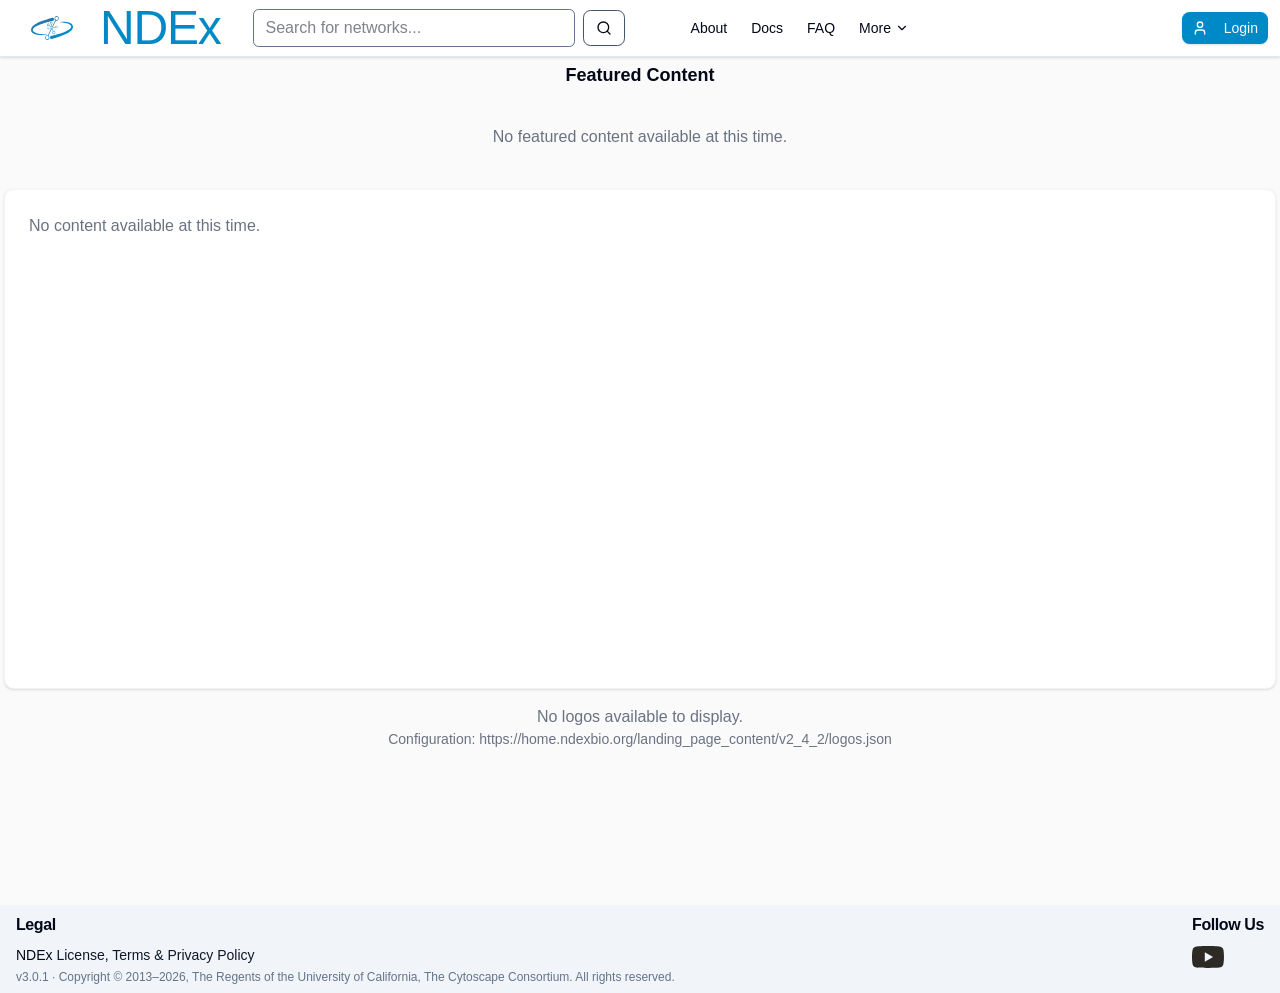
<file: index.html>
<!doctype html><html lang="en" class="light"><head><meta http-equiv="Content-Type" content="text/html; charset=UTF-8"><meta name="viewport" content="width=device-width, initial-scale=1"><link rel="stylesheet" href="./NDEx mainpage_files/aa082dc00ba7b3bf.css" data-precedence="next"><link rel="stylesheet" href="./NDEx mainpage_files/75a13c3b87f4e777.css" data-precedence="next"><link rel="preload" as="script" fetchpriority="low" href="./NDEx mainpage_files/webpack-72054bbf22388bcc.js.download"><link rel="preload" href="./NDEx mainpage_files/75a13c3b87f4e777.css" as="style"><link rel="icon" type="image/svg+xml" href="./NDEx mainpage_files/ndex-logo.svg"><title>NDEx 3</title><meta name="description" content="Next-generation NDEx Web Client"><link rel="icon" href="https://www.ndexbio.org/favicon.ico" sizes="32x32"><link rel="icon" href="https://www.ndexbio.org/icon.svg" type="image/svg+xml"><style>
#more-details{position:relative}#more-details>summary{list-style:none;cursor:pointer}#more-details>summary::-webkit-details-marker{display:none}#more-details[open]>summary svg{transform:rotate(180deg)}.ndex-more-menu{position:absolute;right:0;top:100%;z-index:55;display:none;min-width:185px;padding:6px;border:1px solid #e2e8f0;border-radius:8px;background:#fff;box-shadow:0 12px 30px #0f172a22}.ndex-more-menu a{padding:8px 10px;border-radius:5px;color:#334155;text-decoration:none}.ndex-more-menu a:hover{background:#f1f5f9}#more-details[open] .ndex-more-menu{display:grid}.ndex-welcome{display:grid;min-height:65vh;place-items:center;font-family:ui-sans-serif,system-ui,sans-serif;font-size:clamp(32px,5vw,52px);font-weight:650;color:#020817}
</style></head><body class="antialiased min-h-screen bg-background text-foreground"><div hidden=""><!--$--><!--/$--></div><next-route-announcer style="position: absolute;"><template shadowrootmode="open"><div aria-live="assertive" id="__next-route-announcer__" role="alert" style="position: absolute; border: 0px; height: 1px; margin: -1px; padding: 0px; width: 1px; clip: rect(0px, 0px, 0px, 0px); overflow: hidden; white-space: nowrap; overflow-wrap: normal;"></div></template></next-route-announcer><div class="min-h-screen"><header class="sticky top-0 z-50 w-full border-b bg-background shadow-sm"><div class="w-full h-14 flex items-center justify-between"><div class="flex items-center px-3 gap-4"><a class="scroll-m-20 text-5xl font-light tracking-tight flex items-center justify-start gap-2 text-ndex" href="https://www.ndexbio.org/"><div class="relative w-20 h-6"><img alt="NDEx Logo" loading="lazy" decoding="async" data-nimg="fill" class="object-contain" src="./NDEx mainpage_files/ndex-logo.svg" style="position: absolute; height: 100%; width: 100%; inset: 0px; color: transparent;"></div>NDEx</a><div class="flex-1 px-4"><form class="flex items-center space-x-2" id="search-form"><div class="relative border-1 border-slate-500 rounded-sm overflow-hidden"><input data-slot="input" class="flex h-9 min-w-0 rounded-md bg-transparent px-3 py-1 text-base shadow-xs transition-[color,box-shadow] file:inline-flex file:h-7 file:border-0 file:bg-transparent file:text-sm file:font-medium focus-visible:ring-0 focus-visible:outline-none disabled:pointer-events-none disabled:cursor-not-allowed disabled:opacity-50 appearance-none border-none [&amp;::-webkit-search-cancel-button]:appearance-none [&amp;::-webkit-search-decoration]:appearance-none w-80 md:w-96 lg:w-[20rem]" placeholder="Search for networks..." type="search" value=""></div><div class="flex items-center gap-2"><button data-slot="button" class="inline-flex items-center justify-center gap-2 whitespace-nowrap rounded-md text-sm font-medium transition-[color,box-shadow] disabled:pointer-events-none disabled:opacity-50 [&amp;_svg]:pointer-events-none [&amp;_svg:not([class*='size-'])]:size-4 [&amp;_svg]:shrink-0 ring-ring/10 dark:ring-ring/20 dark:outline-ring/40 outline-ring/50 focus-visible:ring-4 focus-visible:outline-1 aria-invalid:focus-visible:ring-0 border bg-background shadow-xs hover:bg-accent hover:text-accent-foreground h-9 px-4 py-2 has-[&gt;svg]:px-3 border-slate-600" type="submit"><svg xmlns="http://www.w3.org/2000/svg" width="24" height="24" viewBox="0 0 24 24" fill="none" stroke="currentColor" stroke-width="2" stroke-linecap="round" stroke-linejoin="round" class="lucide lucide-search"><circle cx="11" cy="11" r="8"></circle><path d="m21 21-4.3-4.3"></path></svg></button></div></form></div><nav class="hidden md:flex items-center gap-1 ml-6"><a class="text-sm font-medium px-2.5 py-1.5 rounded hover:bg-muted" href="https://www.ndexbio.org/about/">About</a><a class="text-sm font-medium px-2.5 py-1.5 rounded hover:bg-muted" href="https://www.ndexbio.org/docs/">Docs</a><a class="text-sm font-medium px-2.5 py-1.5 rounded hover:bg-muted" href="https://www.ndexbio.org/faq/">FAQ</a><details id="more-details"><summary class="flex items-center gap-1 text-sm font-medium px-2.5 py-1.5 rounded hover:bg-muted">More<svg xmlns="http://www.w3.org/2000/svg" width="24" height="24" viewBox="0 0 24 24" fill="none" stroke="currentColor" stroke-width="2" stroke-linecap="round" stroke-linejoin="round" class="lucide lucide-chevron-down h-3.5 w-3.5 transition-transform duration-200"><path d="m6 9 6 6 6-6"></path></svg></summary><div class="ndex-more-menu"><a href="https://www.ndexbio.org/contact">Contact Us</a><a href="https://www.ndexbio.org/report-bug">Report Bug</a><a href="https://www.ndexbio.org/about#cite">Cite NDEx</a></div></details></nav></div><a href="login-screen.html" data-slot="button" class="inline-flex items-center justify-center gap-2 whitespace-nowrap text-sm font-medium transition-[color,box-shadow] disabled:pointer-events-none disabled:opacity-50 [&amp;_svg]:pointer-events-none [&amp;_svg:not([class*='size-'])]:size-4 [&amp;_svg]:shrink-0 ring-ring/10 dark:ring-ring/20 dark:outline-ring/40 outline-ring/50 focus-visible:ring-4 focus-visible:outline-1 aria-invalid:focus-visible:ring-0 text-primary-foreground shadow-sm h-8 rounded-md px-3 has-[&gt;svg]:px-2.5 bg-ndex hover:bg-[#2c70ac] mr-3"><svg xmlns="http://www.w3.org/2000/svg" width="24" height="24" viewBox="0 0 24 24" fill="none" stroke="currentColor" stroke-width="2" stroke-linecap="round" stroke-linejoin="round" class="lucide lucide-user h-4 w-4 mr-2"><path d="M19 21v-2a4 4 0 0 0-4-4H9a4 4 0 0 0-4 4v2"></path><circle cx="12" cy="7" r="4"></circle></svg>Login</a></div></header><div data-slot="sidebar-wrapper" class="group/sidebar-wrapper has-data-[variant=inset]:bg-sidebar flex min-h-svh w-full" style="--sidebar-width: 16rem; --sidebar-width-icon: 3rem;"><div class="group peer text-sidebar-foreground hidden md:block" data-state="collapsed" data-collapsible="offcanvas" data-variant="inset" data-side="left" data-slot="sidebar"><div class="relative h-svh w-(--sidebar-width) bg-transparent transition-[width] duration-200 ease-linear group-data-[collapsible=offcanvas]:w-0 group-data-[side=right]:rotate-180 group-data-[collapsible=icon]:w-[calc(var(--sidebar-width-icon)+(--spacing(4)))]"></div><div class="fixed inset-y-0 z-10 hidden h-svh w-(--sidebar-width) transition-[left,right,width] duration-200 ease-linear md:flex left-0 group-data-[collapsible=offcanvas]:left-[calc(var(--sidebar-width)*-1)] p-2 group-data-[collapsible=icon]:w-[calc(var(--sidebar-width-icon)+(--spacing(4))+2px)] border-r-3"><div data-sidebar="sidebar" class="bg-sidebar group-data-[variant=floating]:border-sidebar-border flex h-full w-full flex-col group-data-[variant=floating]:rounded-lg group-data-[variant=floating]:border group-data-[variant=floating]:shadow-sm"><div data-slot="sidebar-header" data-sidebar="header" class="flex flex-col gap-2 p-2"><div class="flex flex-col items-center justify-center gap-2"><h1 class="text-2xl font-bold">NDEx V3</h1><p class="text-sm text-muted-foreground">Network Data Exchange</p></div></div><div data-slot="sidebar-content" data-sidebar="content" class="flex min-h-0 flex-1 flex-col gap-2 overflow-auto group-data-[collapsible=icon]:overflow-hidden"><div data-slot="sidebar-group" data-sidebar="group" class="relative flex w-full min-w-0 flex-col p-2"></div><div data-slot="sidebar-group" data-sidebar="group" class="relative flex w-full min-w-0 flex-col p-2"></div></div><div data-slot="sidebar-footer" data-sidebar="footer" class="flex flex-col gap-2 p-2"></div></div></div></div><main class="w-full h-[calc(100vh-56px)]"><main class="container mx-auto px-1 py-1 mb-1 flex flex-col gap-2 h-full overflow-y-auto"><div class="space-y-2"><div class="flex items-center justify-center mb-1"><h2 class="text-lg font-semibold">Featured Content</h2></div><div class="flex items-center justify-center p-8 text-gray-500"><p>No featured content available at this time.</p></div></div><div class="bg-white p-6 rounded-lg shadow-sm border border-gray-100 h-[500px]"><div class="text-gray-500"><p>No content available at this time.</p></div></div><div class="w-full p-2"><div class="text-center text-gray-500"><p>No logos available to display.</p><p class="text-sm">Configuration: https://home.ndexbio.org/landing_page_content/v2_4_2/logos.json</p></div></div></main><footer class="w-full py-2 bg-muted"><div class="mx-auto max-w-7xl px-4 md:flex md:justify-between md:items-start text-sm"><div class="mb-3 md:mb-0"><h4 class="scroll-m-20 text-base font-semibold tracking-tight text-foreground">Legal</h4><p class="leading-5 mt-2 text-foreground">NDEx <a class="text-primary hover:underline" href="https://home.ndexbio.org/disclaimer-license/">License, Terms &amp; Privacy Policy</a></p><p class="mt-1 text-muted-foreground text-xs">v3.0.1 · Copyright © 2013–2026, The Regents of the University of California, The Cytoscape Consortium. All rights reserved.</p></div><div><h3 class="scroll-m-20 text-base font-semibold tracking-tight text-foreground">Follow Us</h3><div class="py-1 flex items-center"><a aria-label="YouTube" class="hover:opacity-80 transition-opacity" href="https://www.youtube.com/@ndexproject"><div class="relative w-8 h-8"><img alt="YouTube" loading="lazy" decoding="async" data-nimg="fill" class="object-contain filter dark:invert" src="./NDEx mainpage_files/youtube_mono.svg" style="position: absolute; height: 100%; width: 100%; inset: 0px; color: transparent;"></div></a></div></div></div></footer></main></div></div><div role="region" aria-label="Notifications (F8)" tabindex="-1" style="pointer-events: none;"><ol tabindex="-1" class="fixed bottom-0 right-0 z-50 flex max-h-screen w-full flex-col-reverse p-4 sm:bottom-0 sm:right-0 sm:top-auto sm:flex-col md:max-w-[420px] "></ol></div><script>
(() => {
  const search = document.getElementById('search-form');
  search?.addEventListener('submit', event => { event.preventDefault(); const query = search.querySelector('input[type="search"]')?.value.trim() || ''; if (query) location.href = 'https://www.ndexbio.org/search?q=' + encodeURIComponent(query); });
})();
</script></body></html>
</file>
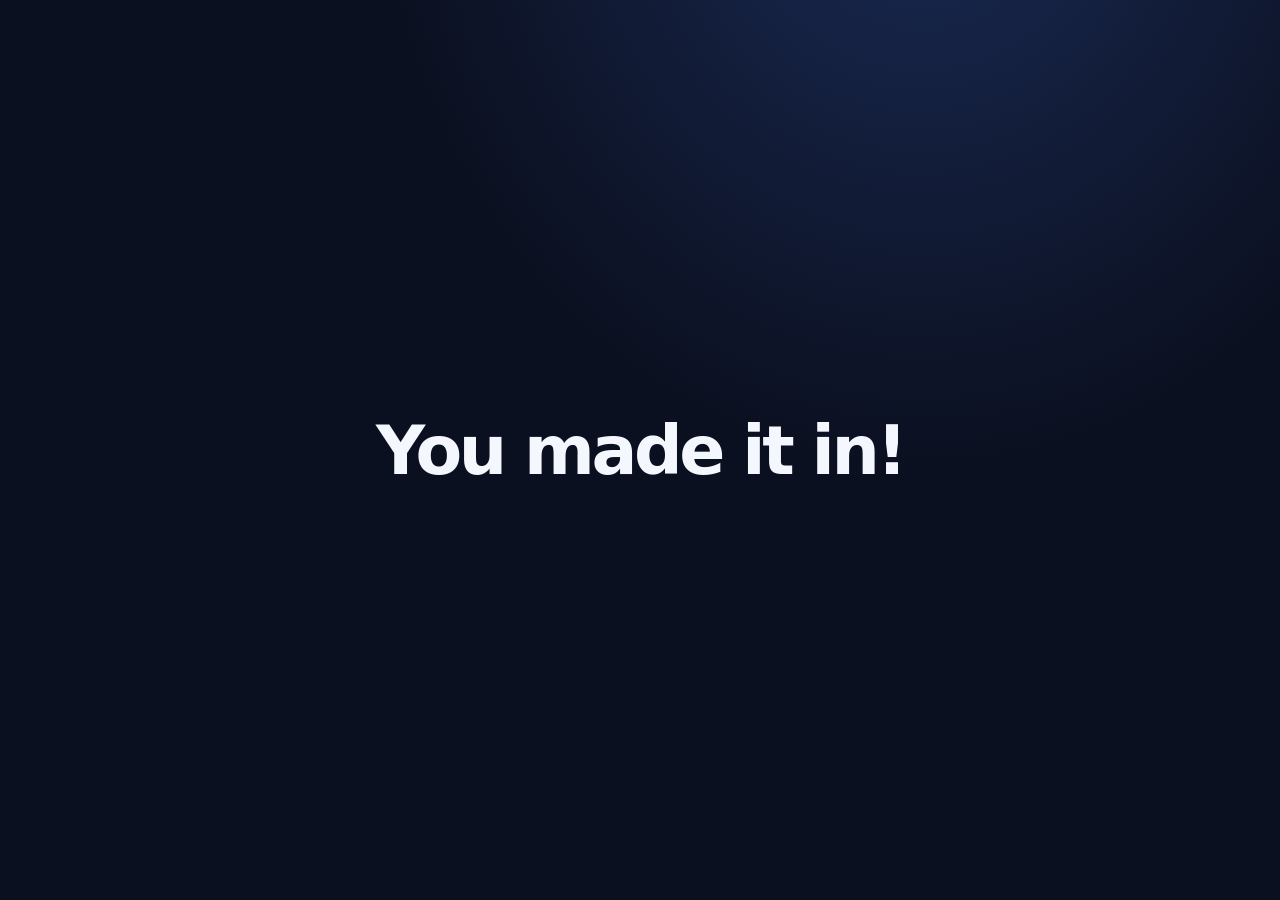
<file: welcome.html>
<!doctype html>
<html lang="en">
<head>
  <meta charset="utf-8">
  <meta name="viewport" content="width=device-width, initial-scale=1">
  <meta name="theme-color" content="#0b1020">
  <title>Welcome</title>
  <style>
    *{box-sizing:border-box}
    body{min-width:320px;min-height:100vh;margin:0;display:grid;place-items:center;background:radial-gradient(ellipse at 72% -18%,#1a2b55 0,transparent 42%),#0b1020;color:#f5f7ff;font-family:Inter,ui-sans-serif,system-ui,-apple-system,"Segoe UI",sans-serif}
    main{text-align:center;padding:32px}
    h1{margin:0;font-size:clamp(36px,7vw,68px);font-weight:650;letter-spacing:-.05em}
  </style>
</head>
<body>
  <main><h1>You made it in!</h1></main>
</body>
</html>
</file>
<file: NDEx mainpage_files/75a13c3b87f4e777.css>
.blog-content h3{font-size:1.6rem;margin-bottom:.5rem;font-weight:500}.blog-content h3:hover{color:#2c70ac!important;text-decoration:underline}.blog-content p{font-size:.9rem;margin-bottom:1rem}@font-face{font-family:swiper-icons;src:url("data:application/font-woff;charset=utf-8;base64, [base64]//wADZ2x5ZgAAAywAAADMAAAD2MHtryVoZWFkAAABbAAAADAAAAA2E2+eoWhoZWEAAAGcAAAAHwAAACQC9gDzaG10eAAAAigAAAAZAAAArgJkABFsb2NhAAAC0AAAAFoAAABaFQAUGG1heHAAAAG8AAAAHwAAACAAcABAbmFtZQAAA/gAAAE5AAACXvFdBwlwb3N0AAAFNAAAAGIAAACE5s74hXjaY2BkYGAAYpf5Hu/j+W2+MnAzMYDAzaX6QjD6/4//Bxj5GA8AuRwMYGkAPywL13jaY2BkYGA88P8Agx4j+/8fQDYfA1AEBWgDAIB2BOoAeNpjYGRgYNBh4GdgYgABEMnIABJzYNADCQAACWgAsQB42mNgYfzCOIGBlYGB0YcxjYGBwR1Kf2WQZGhhYGBiYGVmgAFGBiQQkOaawtDAoMBQxXjg/wEGPcYDDA4wNUA2CCgwsAAAO4EL6gAAeNpj2M0gyAACqxgGNWBkZ2D4/wMA+xkDdgAAAHjaY2BgYGaAYBkGRgYQiAHyGMF8FgYHIM3DwMHABGQrMOgyWDLEM1T9/w8UBfEMgLzE////P/5//f/V/xv+r4eaAAeMbAxwIUYmIMHEgKYAYjUcsDAwsLKxc3BycfPw8jEQA/[base64]/uznmfPFBNODM2K7MTQ45YEAZqGP81AmGGcF3iPqOop0r1SPTaTbVkfUe4HXj97wYE+yNwWYxwWu4v1ugWHgo3S1XdZEVqWM7ET0cfnLGxWfkgR42o2PvWrDMBSFj/IHLaF0zKjRgdiVMwScNRAoWUoH78Y2icB/yIY09An6AH2Bdu/UB+yxopYshQiEvnvu0dURgDt8QeC8PDw7Fpji3fEA4z/PEJ6YOB5hKh4dj3EvXhxPqH/SKUY3rJ7srZ4FZnh1PMAtPhwP6fl2PMJMPDgeQ4rY8YT6Gzao0eAEA409DuggmTnFnOcSCiEiLMgxCiTI6Cq5DZUd3Qmp10vO0LaLTd2cjN4fOumlc7lUYbSQcZFkutRG7g6JKZKy0RmdLY680CDnEJ+UMkpFFe1RN7nxdVpXrC4aTtnaurOnYercZg2YVmLN/d/gczfEimrE/fs/bOuq29Zmn8tloORaXgZgGa78yO9/cnXm2BpaGvq25Dv9S4E9+5SIc9PqupJKhYFSSl47+Qcr1mYNAAAAeNptw0cKwkAAAMDZJA8Q7OUJvkLsPfZ6zFVERPy8qHh2YER+3i/BP83vIBLLySsoKimrqKqpa2hp6+jq6RsYGhmbmJqZSy0sraxtbO3sHRydnEMU4uR6yx7JJXveP7WrDycAAAAAAAH//wACeNpjYGRgYOABYhkgZgJCZgZNBkYGLQZtIJsFLMYAAAw3ALgAeNolizEKgDAQBCchRbC2sFER0YD6qVQiBCv/H9ezGI6Z5XBAw8CBK/m5iQQVauVbXLnOrMZv2oLdKFa8Pjuru2hJzGabmOSLzNMzvutpB3N42mNgZGBg4GKQYzBhYMxJLMlj4GBgAYow/P/PAJJhLM6sSoWKfWCAAwDAjgbRAAB42mNgYGBkAIIbCZo5IPrmUn0hGA0AO8EFTQAA");font-weight:400;font-style:normal}:root{--swiper-theme-color:#007aff}:host{position:relative;display:block;margin-left:auto;margin-right:auto;z-index:1}.swiper{margin-left:auto;margin-right:auto;position:relative;overflow:hidden;list-style:none;padding:0;z-index:1;display:block}.swiper-vertical>.swiper-wrapper{flex-direction:column}.swiper-wrapper{position:relative;width:100%;height:100%;z-index:1;display:flex;transition-property:transform;transition-timing-function:var(--swiper-wrapper-transition-timing-function,initial);box-sizing:content-box}.swiper-android .swiper-slide,.swiper-ios .swiper-slide,.swiper-wrapper{transform:translateZ(0)}.swiper-horizontal{touch-action:pan-y}.swiper-vertical{touch-action:pan-x}.swiper-slide{flex-shrink:0;width:100%;height:100%;position:relative;transition-property:transform;display:block}.swiper-slide-invisible-blank{visibility:hidden}.swiper-autoheight,.swiper-autoheight .swiper-slide{height:auto}.swiper-autoheight .swiper-wrapper{align-items:flex-start;transition-property:transform,height}.swiper-backface-hidden .swiper-slide{transform:translateZ(0);-webkit-backface-visibility:hidden;backface-visibility:hidden}.swiper-3d.swiper-css-mode .swiper-wrapper{perspective:1200px}.swiper-3d .swiper-wrapper{transform-style:preserve-3d}.swiper-3d{perspective:1200px}.swiper-3d .swiper-cube-shadow,.swiper-3d .swiper-slide{transform-style:preserve-3d}.swiper-css-mode>.swiper-wrapper{overflow:auto;scrollbar-width:none;-ms-overflow-style:none}.swiper-css-mode>.swiper-wrapper::-webkit-scrollbar{display:none}.swiper-css-mode>.swiper-wrapper>.swiper-slide{scroll-snap-align:start start}.swiper-css-mode.swiper-horizontal>.swiper-wrapper{scroll-snap-type:x mandatory}.swiper-css-mode.swiper-vertical>.swiper-wrapper{scroll-snap-type:y mandatory}.swiper-css-mode.swiper-free-mode>.swiper-wrapper{scroll-snap-type:none}.swiper-css-mode.swiper-free-mode>.swiper-wrapper>.swiper-slide{scroll-snap-align:none}.swiper-css-mode.swiper-centered>.swiper-wrapper:before{content:"";flex-shrink:0;order:9999}.swiper-css-mode.swiper-centered>.swiper-wrapper>.swiper-slide{scroll-snap-align:center center;scroll-snap-stop:always}.swiper-css-mode.swiper-centered.swiper-horizontal>.swiper-wrapper>.swiper-slide:first-child{margin-inline-start:var(--swiper-centered-offset-before)}.swiper-css-mode.swiper-centered.swiper-horizontal>.swiper-wrapper:before{height:100%;min-height:1px;width:var(--swiper-centered-offset-after)}.swiper-css-mode.swiper-centered.swiper-vertical>.swiper-wrapper>.swiper-slide:first-child{margin-block-start:var(--swiper-centered-offset-before)}.swiper-css-mode.swiper-centered.swiper-vertical>.swiper-wrapper:before{width:100%;min-width:1px;height:var(--swiper-centered-offset-after)}.swiper-3d .swiper-slide-shadow,.swiper-3d .swiper-slide-shadow-bottom,.swiper-3d .swiper-slide-shadow-left,.swiper-3d .swiper-slide-shadow-right,.swiper-3d .swiper-slide-shadow-top{position:absolute;left:0;top:0;width:100%;height:100%;pointer-events:none;z-index:10}.swiper-3d .swiper-slide-shadow{background:rgba(0,0,0,.15)}.swiper-3d .swiper-slide-shadow-left{background-image:linear-gradient(270deg,rgba(0,0,0,.5),rgba(0,0,0,0))}.swiper-3d .swiper-slide-shadow-right{background-image:linear-gradient(90deg,rgba(0,0,0,.5),rgba(0,0,0,0))}.swiper-3d .swiper-slide-shadow-top{background-image:linear-gradient(0deg,rgba(0,0,0,.5),rgba(0,0,0,0))}.swiper-3d .swiper-slide-shadow-bottom{background-image:linear-gradient(180deg,rgba(0,0,0,.5),rgba(0,0,0,0))}.swiper-lazy-preloader{width:42px;height:42px;position:absolute;left:50%;top:50%;margin-left:-21px;margin-top:-21px;z-index:10;transform-origin:50%;box-sizing:border-box;border-radius:50%;border:4px solid var(--swiper-preloader-color,var(--swiper-theme-color));border-top:4px solid transparent}.swiper-watch-progress .swiper-slide-visible .swiper-lazy-preloader,.swiper:not(.swiper-watch-progress) .swiper-lazy-preloader{animation:swiper-preloader-spin 1s linear infinite}.swiper-lazy-preloader-white{--swiper-preloader-color:#fff}.swiper-lazy-preloader-black{--swiper-preloader-color:#000}@keyframes swiper-preloader-spin{0%{transform:rotate(0deg)}to{transform:rotate(1turn)}}:root{--swiper-navigation-size:44px}.swiper-button-next,.swiper-button-prev{position:absolute;top:var(--swiper-navigation-top-offset,50%);width:calc(var(--swiper-navigation-size) / 44 * 27);height:var(--swiper-navigation-size);margin-top:calc(0px - (var(--swiper-navigation-size) / 2));z-index:10;cursor:pointer;display:flex;align-items:center;justify-content:center;color:var(--swiper-navigation-color,var(--swiper-theme-color))}.swiper-button-next.swiper-button-disabled,.swiper-button-prev.swiper-button-disabled{opacity:.35;cursor:auto;pointer-events:none}.swiper-button-next.swiper-button-hidden,.swiper-button-prev.swiper-button-hidden{opacity:0;cursor:auto;pointer-events:none}.swiper-navigation-disabled .swiper-button-next,.swiper-navigation-disabled .swiper-button-prev{display:none!important}.swiper-button-next svg,.swiper-button-prev svg{width:100%;height:100%;object-fit:contain;transform-origin:center}.swiper-rtl .swiper-button-next svg,.swiper-rtl .swiper-button-prev svg{transform:rotate(180deg)}.swiper-button-prev,.swiper-rtl .swiper-button-next{left:var(--swiper-navigation-sides-offset,10px);right:auto}.swiper-button-lock{display:none}.swiper-button-next:after,.swiper-button-prev:after{font-family:swiper-icons;font-size:var(--swiper-navigation-size);text-transform:none!important;letter-spacing:0;font-variant:normal;line-height:1}.swiper-button-prev:after,.swiper-rtl .swiper-button-next:after{content:"prev"}.swiper-button-next,.swiper-rtl .swiper-button-prev{right:var(--swiper-navigation-sides-offset,10px);left:auto}.swiper-button-next:after,.swiper-rtl .swiper-button-prev:after{content:"next"}.swiper-pagination{position:absolute;text-align:center;transition:opacity .3s;transform:translateZ(0);z-index:10}.swiper-pagination.swiper-pagination-hidden{opacity:0}.swiper-pagination-disabled>.swiper-pagination,.swiper-pagination.swiper-pagination-disabled{display:none!important}.swiper-horizontal>.swiper-pagination-bullets,.swiper-pagination-bullets.swiper-pagination-horizontal,.swiper-pagination-custom,.swiper-pagination-fraction{bottom:var(--swiper-pagination-bottom,8px);top:var(--swiper-pagination-top,auto);left:0;width:100%}.swiper-pagination-bullets-dynamic{overflow:hidden;font-size:0}.swiper-pagination-bullets-dynamic .swiper-pagination-bullet{transform:scale(.33);position:relative}.swiper-pagination-bullets-dynamic .swiper-pagination-bullet-active,.swiper-pagination-bullets-dynamic .swiper-pagination-bullet-active-main{transform:scale(1)}.swiper-pagination-bullets-dynamic .swiper-pagination-bullet-active-prev{transform:scale(.66)}.swiper-pagination-bullets-dynamic .swiper-pagination-bullet-active-prev-prev{transform:scale(.33)}.swiper-pagination-bullets-dynamic .swiper-pagination-bullet-active-next{transform:scale(.66)}.swiper-pagination-bullets-dynamic .swiper-pagination-bullet-active-next-next{transform:scale(.33)}.swiper-pagination-bullet{width:var(--swiper-pagination-bullet-width,var(--swiper-pagination-bullet-size,8px));height:var(--swiper-pagination-bullet-height,var(--swiper-pagination-bullet-size,8px));display:inline-block;border-radius:var(--swiper-pagination-bullet-border-radius,50%);background:var(--swiper-pagination-bullet-inactive-color,#000);opacity:var(--swiper-pagination-bullet-inactive-opacity,.2)}button.swiper-pagination-bullet{border:none;margin:0;padding:0;box-shadow:none;-webkit-appearance:none;appearance:none}.swiper-pagination-clickable .swiper-pagination-bullet{cursor:pointer}.swiper-pagination-bullet:only-child{display:none!important}.swiper-pagination-bullet-active{opacity:var(--swiper-pagination-bullet-opacity,1);background:var(--swiper-pagination-color,var(--swiper-theme-color))}.swiper-pagination-vertical.swiper-pagination-bullets,.swiper-vertical>.swiper-pagination-bullets{right:var(--swiper-pagination-right,8px);left:var(--swiper-pagination-left,auto);top:50%;transform:translate3d(0,-50%,0)}.swiper-pagination-vertical.swiper-pagination-bullets .swiper-pagination-bullet,.swiper-vertical>.swiper-pagination-bullets .swiper-pagination-bullet{margin:var(--swiper-pagination-bullet-vertical-gap,6px) 0;display:block}.swiper-pagination-vertical.swiper-pagination-bullets.swiper-pagination-bullets-dynamic,.swiper-vertical>.swiper-pagination-bullets.swiper-pagination-bullets-dynamic{top:50%;transform:translateY(-50%);width:8px}.swiper-pagination-vertical.swiper-pagination-bullets.swiper-pagination-bullets-dynamic .swiper-pagination-bullet,.swiper-vertical>.swiper-pagination-bullets.swiper-pagination-bullets-dynamic .swiper-pagination-bullet{display:inline-block;transition:transform .2s,top .2s}.swiper-horizontal>.swiper-pagination-bullets .swiper-pagination-bullet,.swiper-pagination-horizontal.swiper-pagination-bullets .swiper-pagination-bullet{margin:0 var(--swiper-pagination-bullet-horizontal-gap,4px)}.swiper-horizontal>.swiper-pagination-bullets.swiper-pagination-bullets-dynamic,.swiper-pagination-horizontal.swiper-pagination-bullets.swiper-pagination-bullets-dynamic{left:50%;transform:translateX(-50%);white-space:nowrap}.swiper-horizontal>.swiper-pagination-bullets.swiper-pagination-bullets-dynamic .swiper-pagination-bullet,.swiper-pagination-horizontal.swiper-pagination-bullets.swiper-pagination-bullets-dynamic .swiper-pagination-bullet{transition:transform .2s,left .2s}.swiper-horizontal.swiper-rtl>.swiper-pagination-bullets-dynamic .swiper-pagination-bullet{transition:transform .2s,right .2s}.swiper-pagination-fraction{color:var(--swiper-pagination-fraction-color,inherit)}.swiper-pagination-progressbar{background:var(--swiper-pagination-progressbar-bg-color,rgba(0,0,0,.25));position:absolute}.swiper-pagination-progressbar .swiper-pagination-progressbar-fill{background:var(--swiper-pagination-color,var(--swiper-theme-color));position:absolute;left:0;top:0;width:100%;height:100%;transform:scale(0);transform-origin:left top}.swiper-rtl .swiper-pagination-progressbar .swiper-pagination-progressbar-fill{transform-origin:right top}.swiper-horizontal>.swiper-pagination-progressbar,.swiper-pagination-progressbar.swiper-pagination-horizontal,.swiper-pagination-progressbar.swiper-pagination-vertical.swiper-pagination-progressbar-opposite,.swiper-vertical>.swiper-pagination-progressbar.swiper-pagination-progressbar-opposite{width:100%;height:var(--swiper-pagination-progressbar-size,4px);left:0;top:0}.swiper-horizontal>.swiper-pagination-progressbar.swiper-pagination-progressbar-opposite,.swiper-pagination-progressbar.swiper-pagination-horizontal.swiper-pagination-progressbar-opposite,.swiper-pagination-progressbar.swiper-pagination-vertical,.swiper-vertical>.swiper-pagination-progressbar{width:var(--swiper-pagination-progressbar-size,4px);height:100%;left:0;top:0}.swiper-pagination-lock{display:none}
</file>
